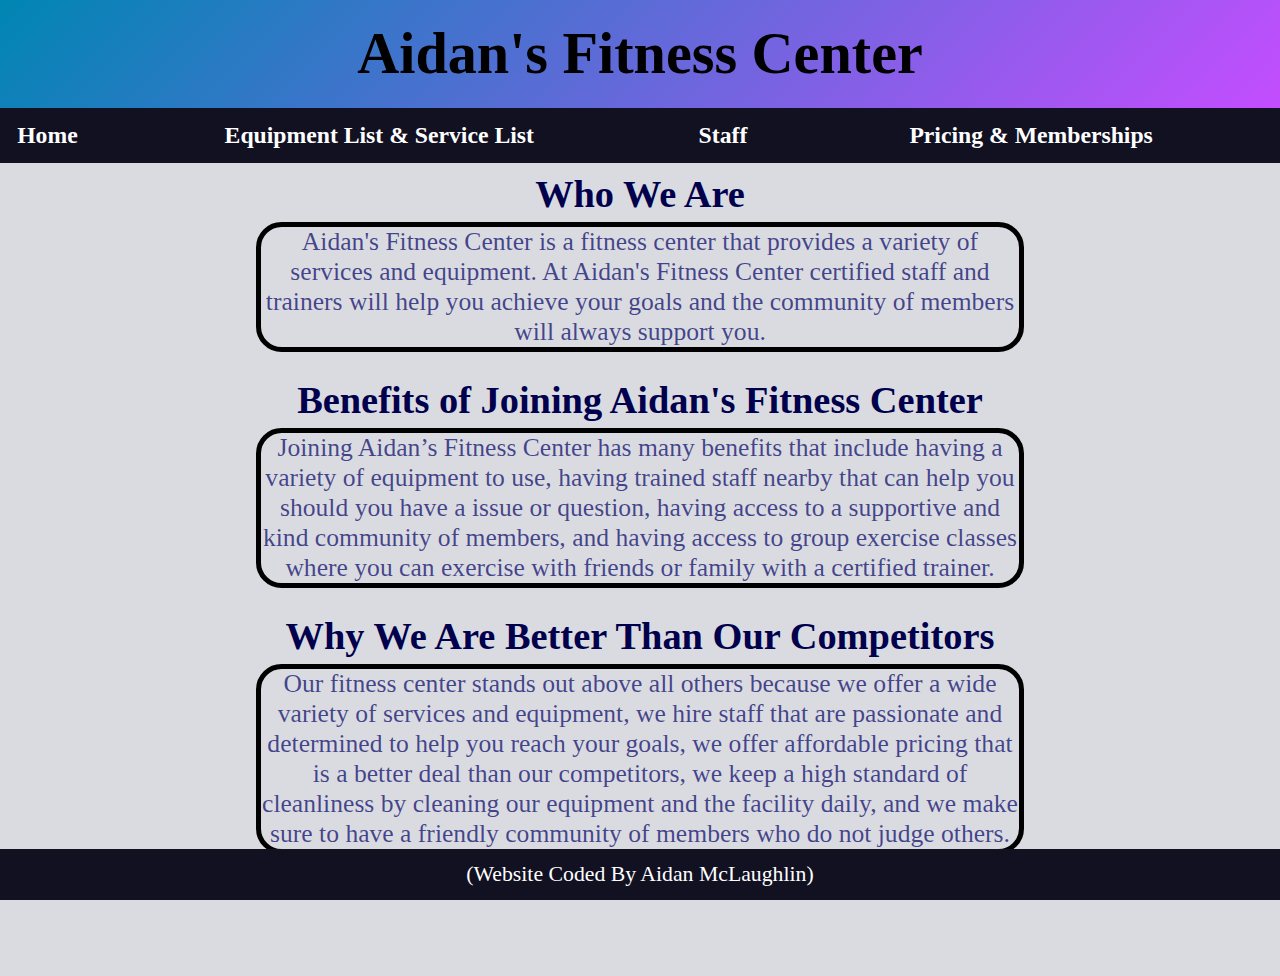
<file: index.html>
<!DOCTYPE html>
<html>
  <head>
    <title>Aidan's Fitness Center</title>
    <link rel="stylesheet" href="css.css">
  </head>
  <body id="body">
    <div id="head">
      <h1 id="header" class="classhead">Aidan's Fitness Center</h1>
    </div>
    <div id="nav">
      <ul>
        <li id="home"><a href="index.html">Home</a></li>
        <li id="equipment"><a href="equipment.html">Equipment List & Service List</a></li>
        <li id="staff"><a href="staff.html">Staff</a></li>
        <li id="pricing"><a href="pricing.html">Pricing & Memberships</a></li>
      </ul>
    </div>
    <p id="benefitsheader" style="margin-top:5vw;">
      Who We Are
    </p>
    <p id="benefitsexplaination" style="margin-top:0.5vw;margin-right:20vw;margin-left:20vw;">
      Aidan's Fitness Center is a fitness center that provides a variety of services and equipment. At Aidan's Fitness Center certified staff and trainers will help you achieve your goals and the community of members will always support you.
    </p>
    <p id="benefitsheader" style="margin-top:2vw;">
      Benefits of Joining Aidan's Fitness Center
    </p>
    <p id="benefitsexplaination" style="margin-top:0.5vw;margin-right:20vw;margin-left:20vw;">
      Joining Aidan’s Fitness Center has many benefits that include having a variety of equipment to use, having trained staff nearby that can help you should you have a issue or question, having access to a supportive and kind community of members, and having access to group exercise classes where you can exercise with friends or family with a certified trainer.
    </p>
    <p id="benefitsheader" style="margin-top:2vw;">
      Why We Are Better Than Our Competitors
    </p>
    <p id="benefitsexplaination" style="margin-top:0.5vw;margin-right:20vw;margin-left:20vw;">
      Our fitness center stands out above all others because we offer a wide variety of services and equipment, we hire staff that are passionate and determined to help you reach your goals, we offer affordable pricing that is a better deal than our competitors, we keep a high standard of cleanliness by cleaning our equipment and the facility daily, and we make sure to have a friendly community of members who do not judge others.
    </p>
    <p style="width:100%;height:7vw;"></p>
    <p id="callout" style="padding-top:1vw;padding-bottom:1vw;">
      (Website Coded By Aidan McLaughlin)
    </p>
  </body>
</html>
</file>
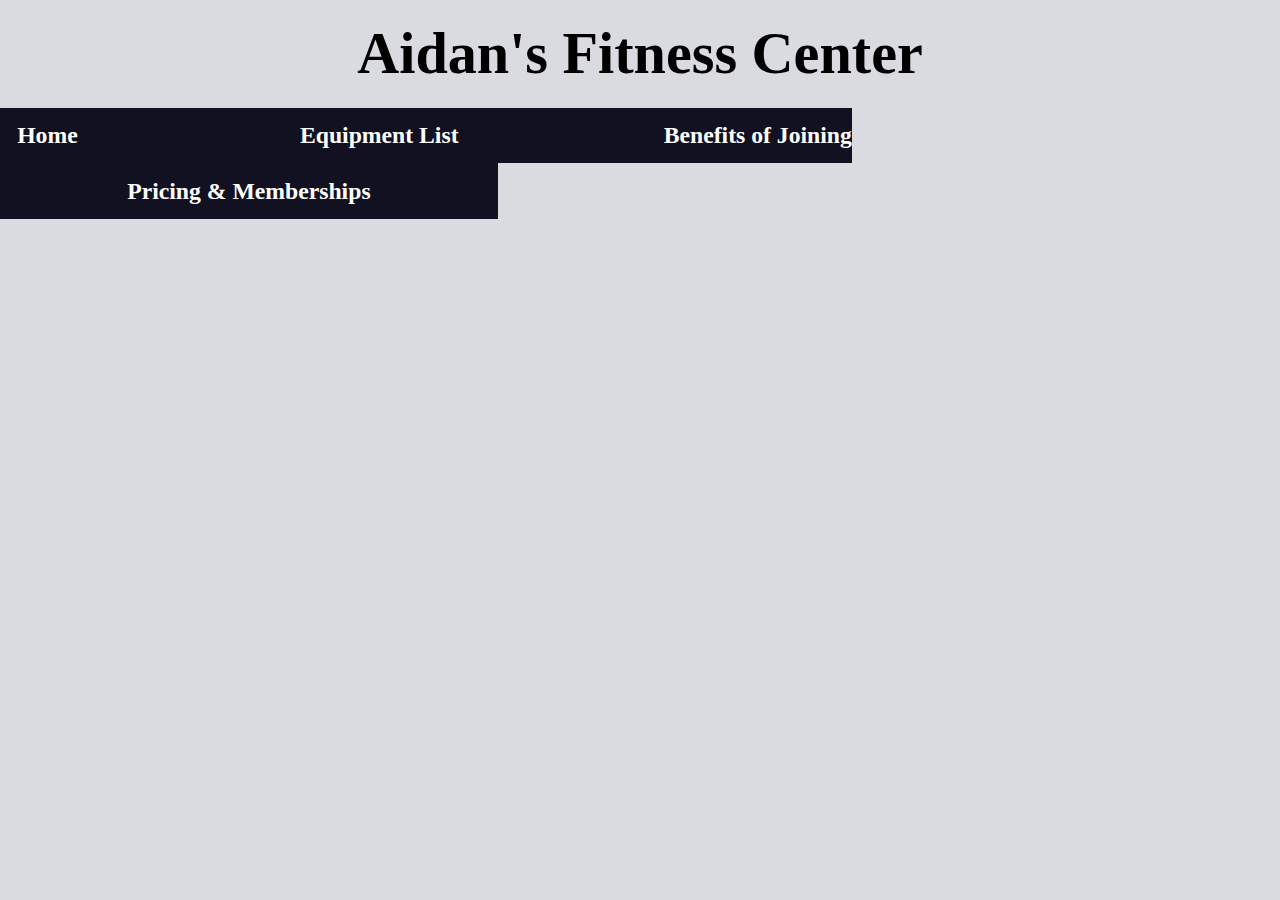
<file: benefits.html>
<!DOCTYPE html>
<html>
  <head>
    <title>Aidan's Fitness Center</title>
    <link rel="stylesheet" href="css.css">
  </head>
  <body id="body">
    <h1 id="header">Aidan's Fitness Center</h1>
    <div id="nav">
      <ul>
        <li id="home"><a href="index.html">Home</a></li>
        <li id="equipment"><a href="equipment.html">Equipment List</a></li>
        <li id="benefits"><a href="benefits.html">Benefits of Joining</a></li>
        <li id="pricing"><a href="pricing.html">Pricing & Memberships</a></li>
      </ul>
    </div>
  </body>
</html>
</file>
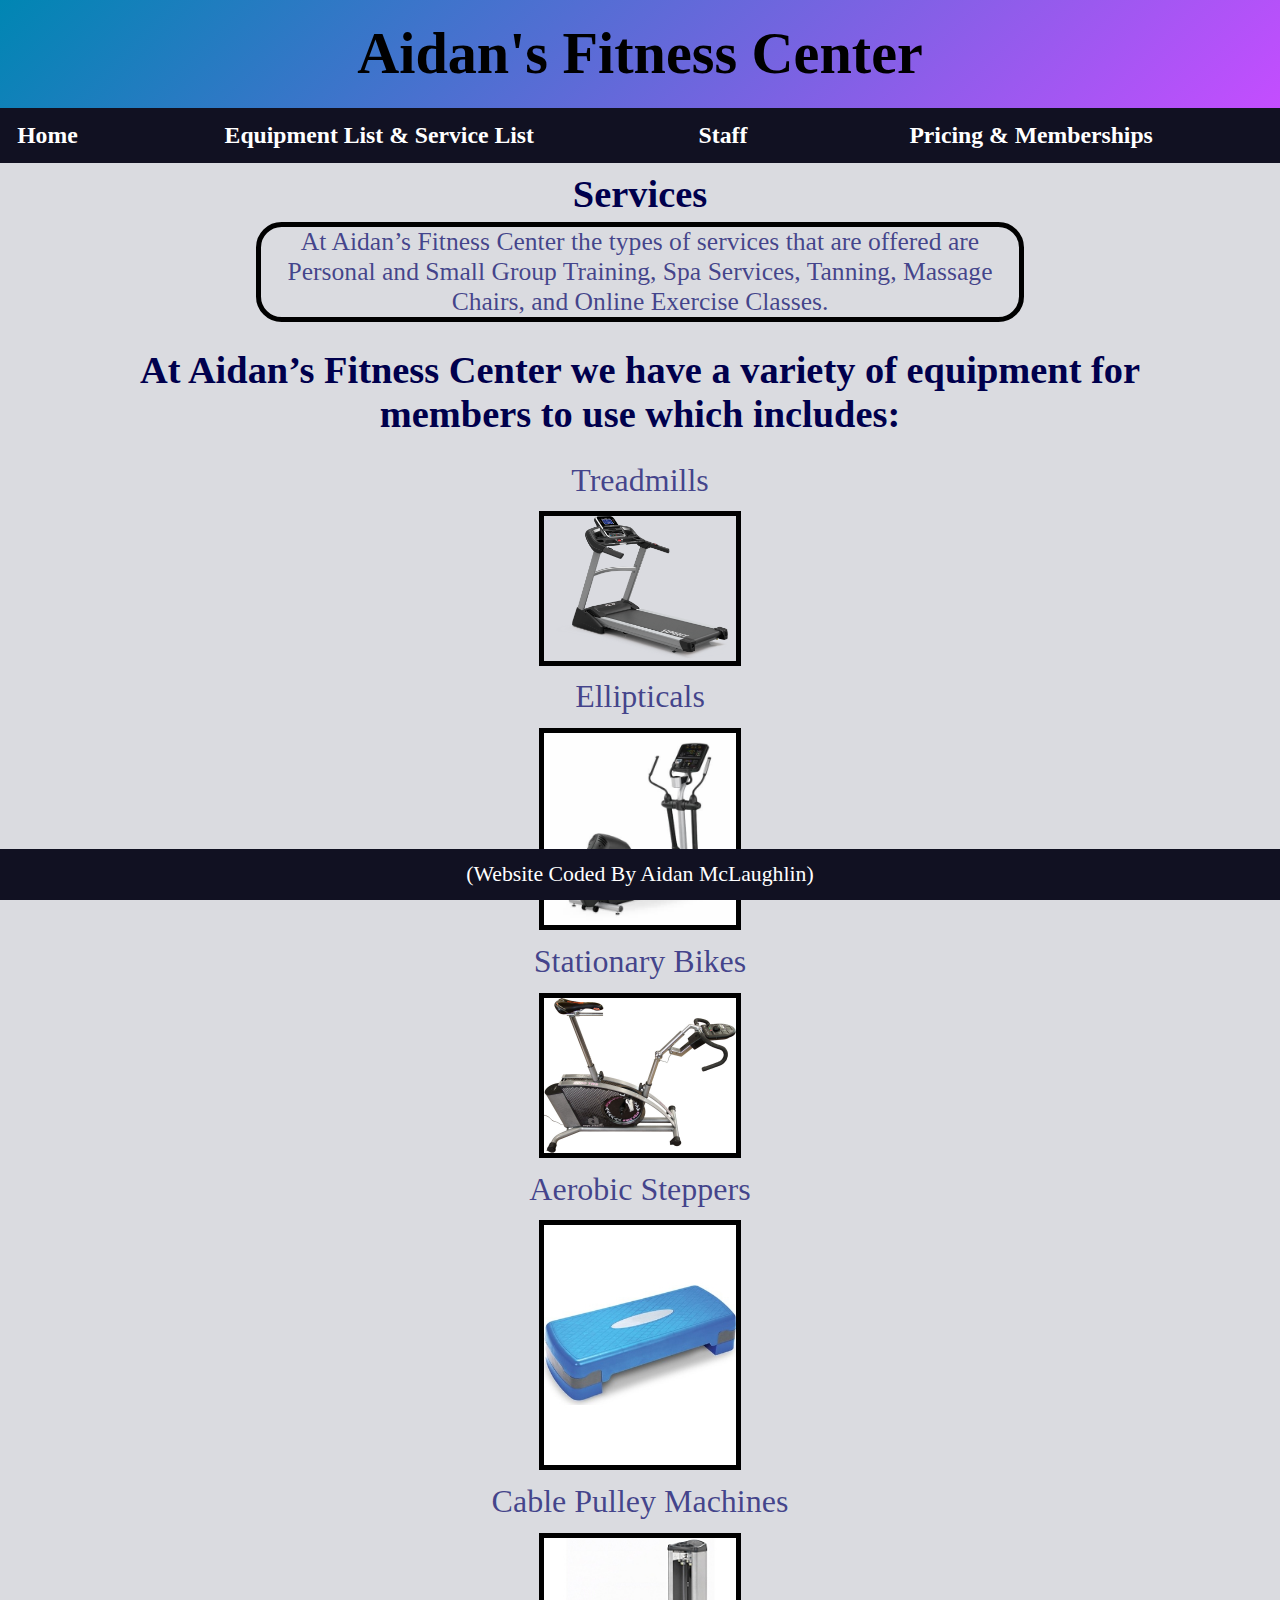
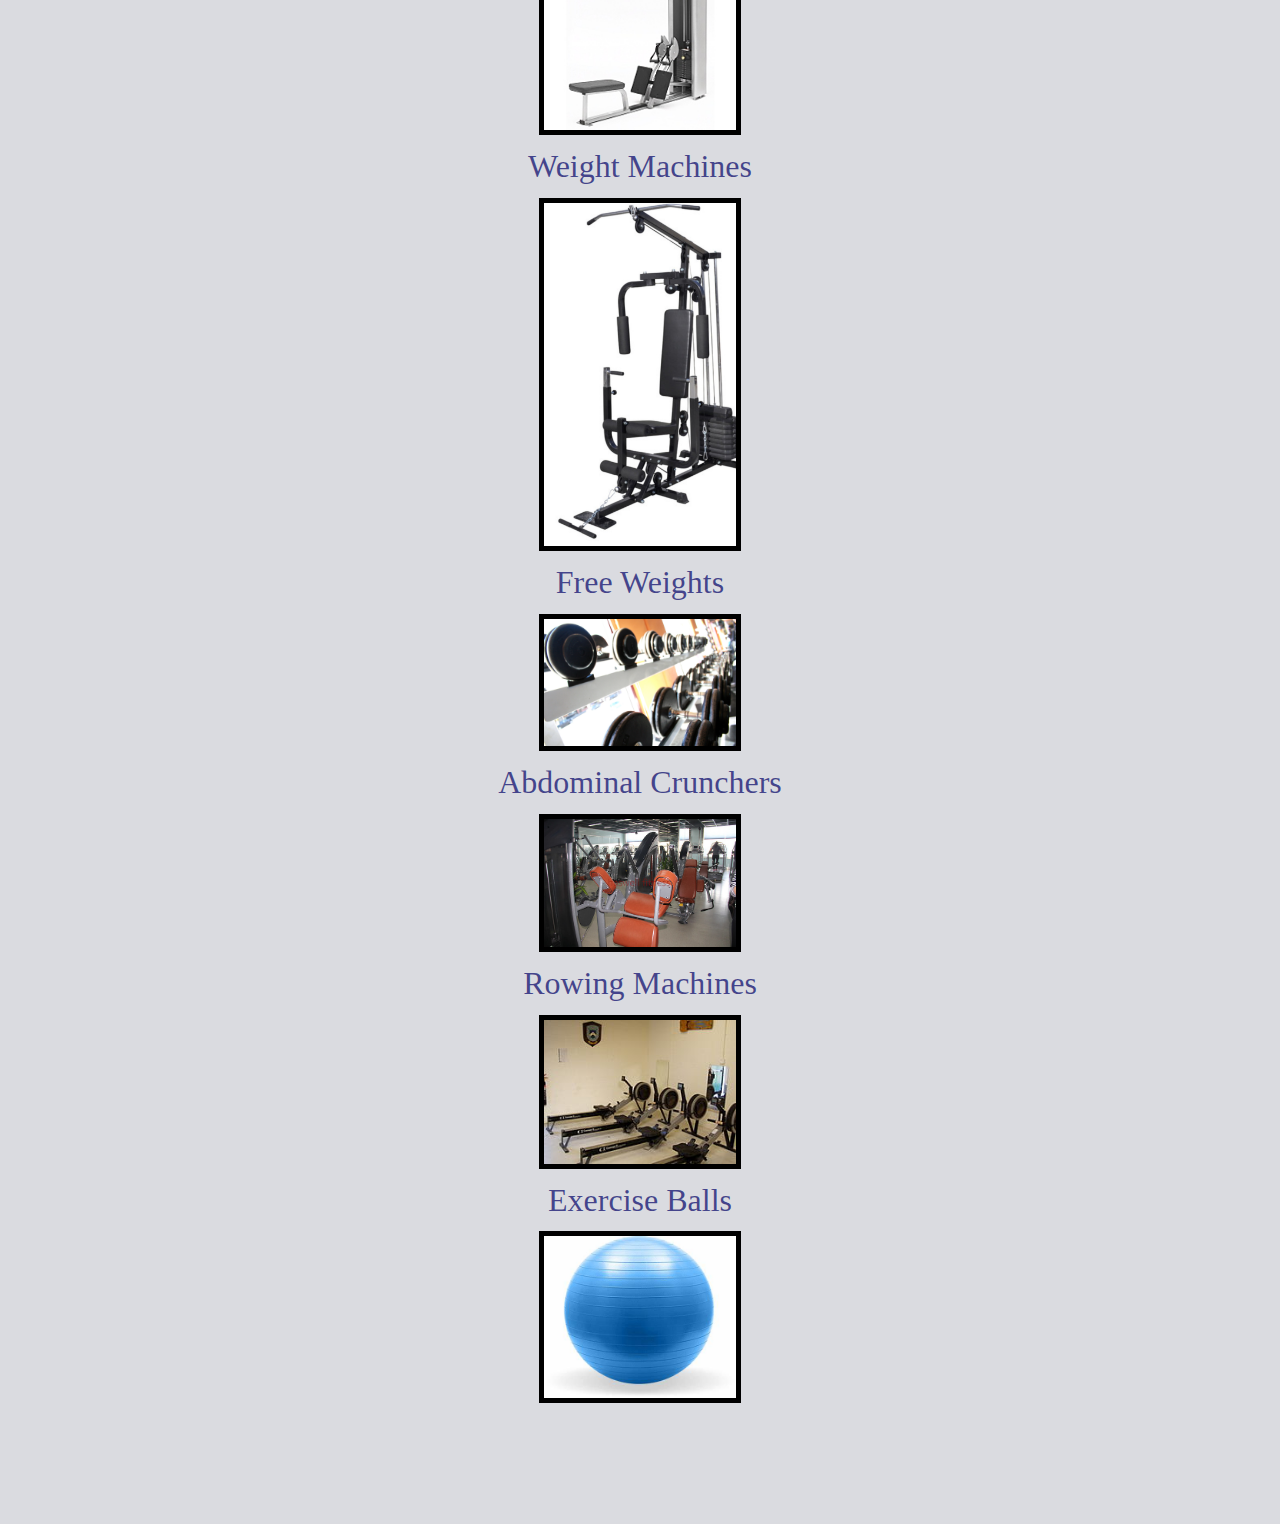
<file: equipment.html>
<!DOCTYPE html>
<html>
  <head>
    <title>Aidan's Fitness Center</title>
    <link rel="stylesheet" href="css.css">
  </head>
  <body id="body">
    <div id="head">
      <h1 id="header">Aidan's Fitness Center</h1>
    </div>
    <div id="nav">
      <ul>
        <li id="home"><a href="index.html">Home</a></li>
        <li id="equipment"><a href="equipment.html">Equipment List & Service List</a></li>
        <li id="staff"><a href="staff.html">Staff</a></li>
        <li id="pricing"><a href="pricing.html">Pricing & Memberships</a></li>
      </ul>
    </div>
    <p id="benefitsheader" style="margin-top:5vw;">
      Services
    </p>
    <p id="benefitsexplaination" style="margin-top:0.5vw;margin-right:20vw;margin-left:20vw;">
      At Aidan’s Fitness Center the types of services that are offered are Personal and Small Group Training, Spa Services, Tanning, Massage Chairs, and Online Exercise Classes.
    </p>
    <p id="benefitsheader" style="margin-top:2vw;margin-bottom:2vw;margin-top:2vw;margin-bottom:2vw;margin-left:5vw;margin-right:5vw;">
      At Aidan’s Fitness Center we have a variety of equipment for members to use which includes:
    </p>
    <p id="equipmentlist" >
      Treadmills
    </p>
    <img src="treadmill.png" id="equipmentimg">
    <p id="equipmentlist">
      Ellipticals
    </p>
    <img src="elliptical.jpg" id="equipmentimg">
    <p id="equipmentlist">
      Stationary Bikes
    </p>
    <img src="stationarybike.jpg" id="equipmentimg">
    <p id="equipmentlist">
      Aerobic Steppers
    </p>
    <img src="aerobic stepper.jpg" id="equipmentimg">
    <p id="equipmentlist">
      Cable Pulley Machines
    </p>
    <img src="cable pulley machine.jpg" id="equipmentimg">
    <p id="equipmentlist">
      Weight Machines
    </p>
    <img src="weight machine.png" id="equipmentimg">
    <p id="equipmentlist">
      Free Weights
    </p>
    <img src="FreeWeights.jpg" id="equipmentimg">
    <p id="equipmentlist">
      Abdominal Crunchers
    </p>
    <img src="abdominalcrunch.jpg" id="equipmentimg">
    <p id="equipmentlist">
      Rowing Machines
    </p>
    <img src="rowingmachine.jpg" id="equipmentimg">
    <p id="equipmentlist">
      Exercise Balls
    </p>
    <img src="medicine ball.jpg" id="equipmentimg">
    <p style="width:100%;height:7vw;"></p>
    <p id="callout" style="padding-top:1vw;padding-bottom:1vw;">
      (Website Coded By Aidan McLaughlin)
    </p>
  </body>
</html>
</file>
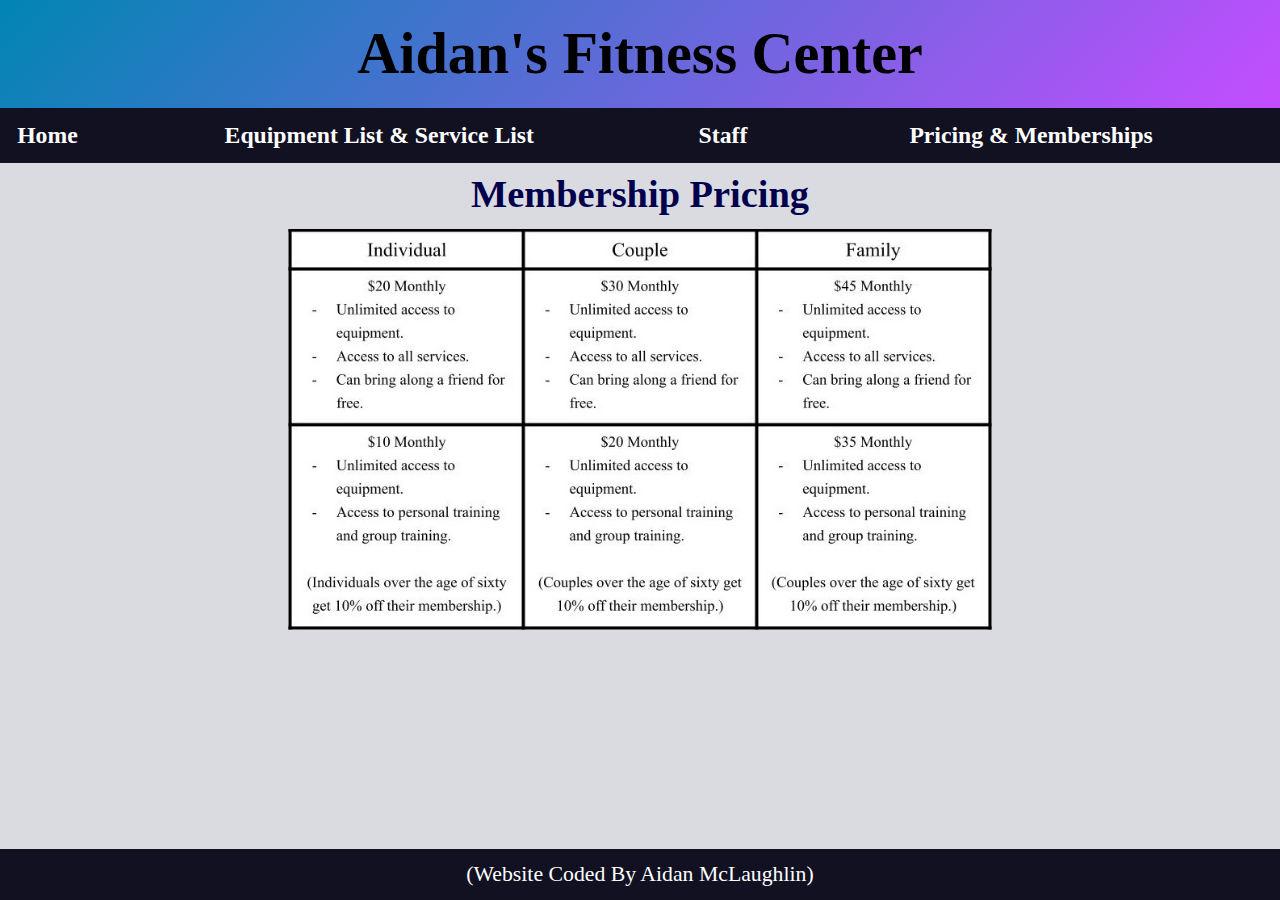
<file: pricing.html>
<!DOCTYPE html>
<html>
  <head>
    <title>Aidan's Fitness Center</title>
    <link rel="stylesheet" href="css.css">
  </head>
  <body id="body">
    <div id="head">
      <h1 id="header">Aidan's Fitness Center</h1>
    </div>
    <div id="nav">
      <ul>
        <li id="home"><a href="index.html">Home</a></li>
        <li id="equipment"><a href="equipment.html">Equipment List & Service List</a></li>
        <li id="staff"><a href="staff.html">Staff</a></li>
        <li id="pricing"><a href="pricing.html">Pricing & Memberships</a></li>
      </ul>
    </div>
    <p id="benefitsheader" style="margin-top:5vw;">
      Membership Pricing
    </p>
    <img src="Pricing.jpg" id="priceimage" style="margin-top:1vw;">
    <p style="width:100%;height:7vw;"></p>
    <p id="callout" style="padding-top:1vw;padding-bottom:1vw;">
      (Website Coded By Aidan McLaughlin)
    </p>
  </body>
</html>
</file>
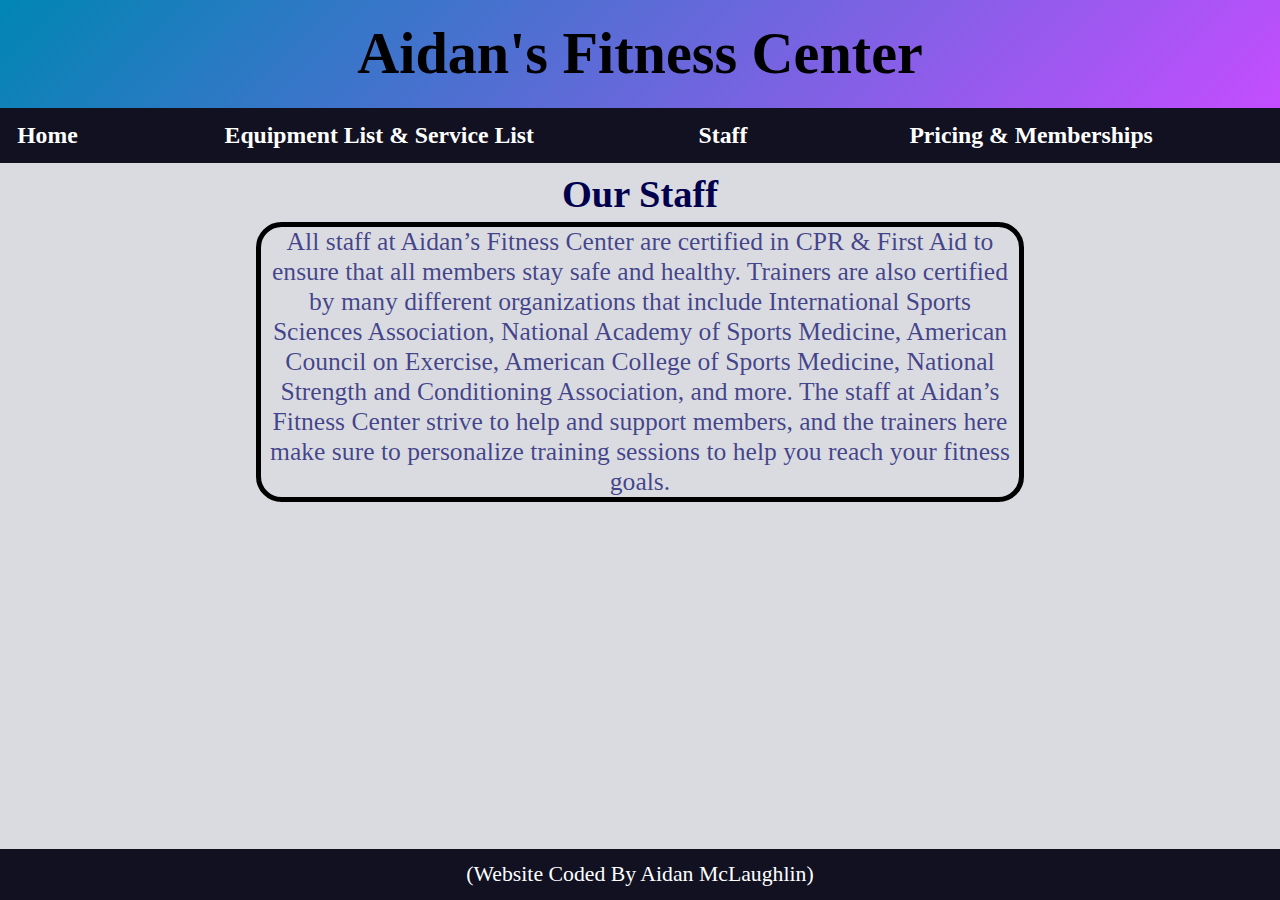
<file: staff.html>
<!DOCTYPE html>
<html>
  <head>
    <title>Aidan's Fitness Center</title>
    <link rel="stylesheet" href="css.css">
  </head>
  <body id="body">
    <div id="head">
      <h1 id="header">Aidan's Fitness Center</h1>
    </div>
    <div id="nav">
      <ul>
        <li id="home"><a href="index.html">Home</a></li>
        <li id="equipment"><a href="equipment.html">Equipment List & Service List</a></li>
        <li id="staff"><a href="staff.html">Staff</a></li>
        <li id="pricing"><a href="pricing.html">Pricing & Memberships</a></li>
      </ul>
    </div>
    <p id="benefitsheader" style="margin-top:5vw;">
      Our Staff
    </p>
    <p id="benefitsexplaination" style="margin-top:0.5vw;margin-right:20vw;margin-left:20vw;">
      All staff at Aidan’s Fitness Center are certified in CPR & First Aid to ensure that all members stay safe and healthy. Trainers are also certified by many different organizations that include International Sports Sciences Association, National Academy of Sports Medicine, American Council on Exercise, American College of Sports Medicine, National Strength and Conditioning Association, and more. The staff at Aidan’s Fitness Center strive to help and support members, and the trainers here make sure to personalize training sessions to help you reach your fitness goals.
    </p>
    <p style="width:100%;height:7vw;"></p>
    <p id="callout" style="padding-top:1vw;padding-bottom:1vw;">
      (Website Coded By Aidan McLaughlin)
    </p>
  </body>
</html>
</file>
<file: css.css>
#header {
  text-align:center;
  font-size:4.54545455vw;
  font-family:"Times New Roman",Times,serif;
  margin-top:0px;
  margin-bottom:0px;
  padding-top:1.6vw;
  padding-bottom:1.6vw;
}
#nav ul {
  margin-left:0em;
  margin-right:0em;
  margin-top:0px;
  margin-bottom:0px;
  padding-left:0em;
}
#nav li {
  list-style-type:none;
  text-align:center;
  float:left;
  background-color:rgba(17, 17, 34,1);
}
#nav a {
  text-decoration:none;
  display:block;
  font-weight:bold;
  color:white;
  font-size:1.85185185vw;
  padding-top:0.6em;
  padding-bottom:0.6em;
  font-family:"Times New Roman",Times,serif;
}
#nav a:hover {
  color:blue;
} 
#home {
  width:7.40740741%;
}
#equipment {
  width:44.4444444%;
}
#pricing {
  width:38.8888889%;
}
#staff {
  width:9.25925926%;
}
body {
  background-color:rgba(210, 212, 218, 0.83);
  margin-top:0px;
  margin-left:0px;
  margin-right:0px;
  margin-bottom:0px;
}
#services {
  text-align:center;
  font-size:2vw;
  font-family:"Times New Roman",Times,serif;
}
#priceimage {
  display:block;
  margin-left:auto;
  margin-right:auto;
  width:55vw;
}
#headerpricingimg {
  text-align:center;
  font-family:"Times New Roman",Times,serif;
  font-size:4vw;
  margin-top:0em;
  margin-bottom:0em;
}
#benefitsexplaination {
  text-align:center;
  font-family:"Times New Roman",Times,serif;
  font-size:2vw;
  margin-top:0em;
  margin-bottom:0em;
  color:rgba(0, 0, 102, 0.7);
  border-radius:2vw;
  border:0.4vw solid black;
}
#benefitsheader {
  text-align:center;
  font-family:"Times New Roman",Times,serif;
  font-size:3vw;
  margin-bottom:0em;
  font-weight:bold;
  color:rgba(0, 0, 77, 1);
}
#equipmentlist {
  text-align:center;
  font-family:"Times New Roman",Times,serif;
  font-size:2.5vw;
  margin-top:0em;
  margin-bottom:0em;
  color:rgba(0, 0, 102, 0.7);
}
#equipmentimg {
  display: block;
  margin-left: auto;
  margin-right: auto;
  width:15vw;
  border: 5px solid black;
  margin-top:1vw;
  margin-bottom:1vw;
}
#head {
  background-image:linear-gradient(135deg,rgba(0, 134, 179, 1),rgba(196, 77, 255, 1)); 
}
#callout {
  text-align:center;
  font-family:"Times New Roman",Times,serif;
  font-size:1.7vw;
  margin-top:0em;
  margin-bottom:0em;
  background-color:rgba(17, 17, 34,1);
  color:white;
  position:fixed;
  width:100%;
  bottom:0;
}
</file>
